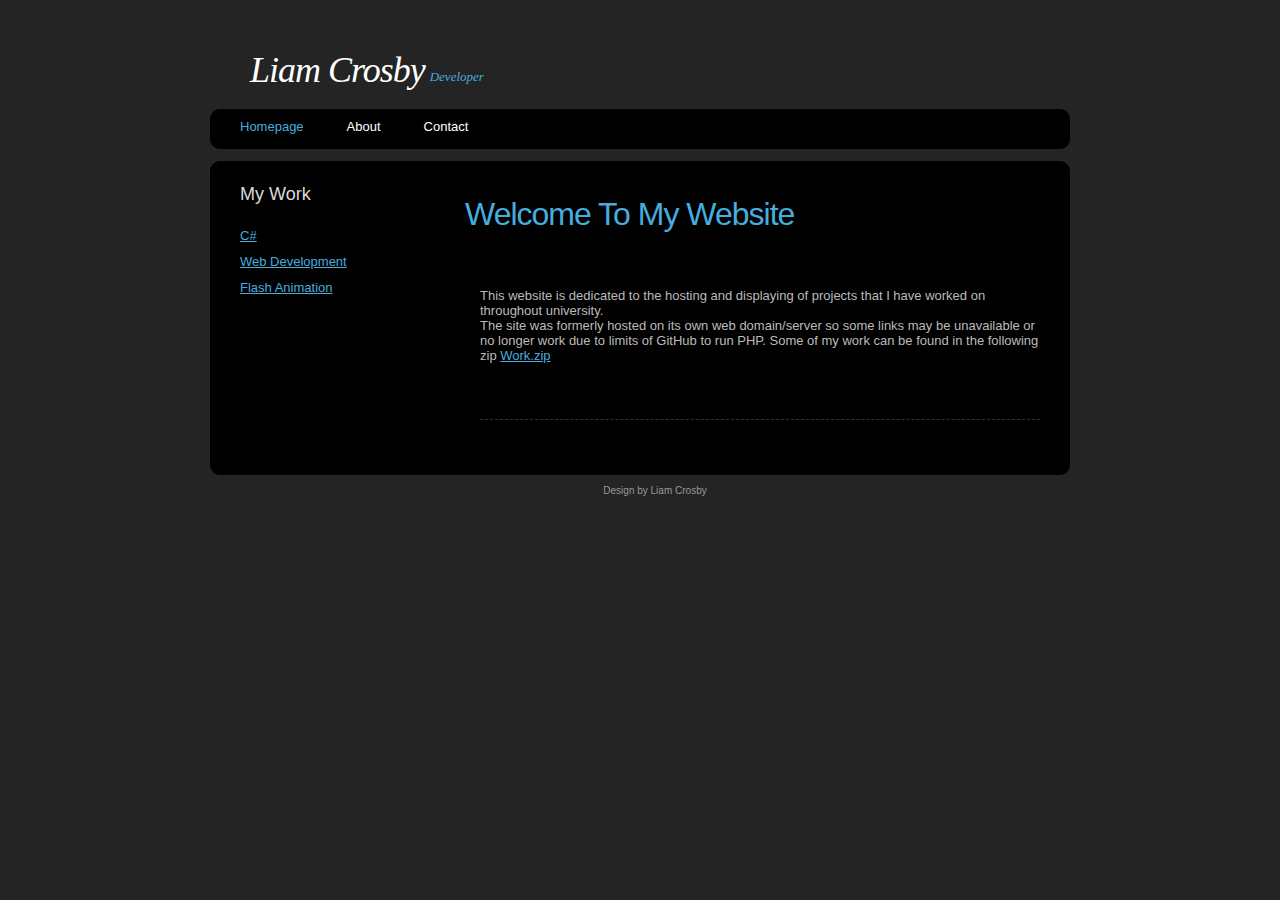
<file: index.html>
<!--Google Analytic start-->
<script type="text/javascript">

  var _gaq = _gaq || [];
  _gaq.push(['_setAccount', 'UA-39122846-1']);
  _gaq.push(['_trackPageview']);

  (function() {
    var ga = document.createElement('script'); ga.type = 'text/javascript'; ga.async = true;
    ga.src = ('https:' == document.location.protocol ? 'https://ssl' : 'http://www') + '.google-analytics.com/ga.js';
    var s = document.getElementsByTagName('script')[0]; s.parentNode.insertBefore(ga, s);
  })();

</script>
<!--Google Analytic end-->

<html xmlns="http://www.w3.org/1999/xhtml">
<head>
<meta http-equiv="content-type" content="text/html; charset=utf-8" />
<title>Liam Crosby</title>
<meta name="keywords" content="" />
<meta name="description" content="" />
<link href="style.css" rel="stylesheet" type="text/css" />
</head>
<body>

<div id="logo-wrap">
<div id="title">
	<h1><a href="#">Liam Crosby </a></h1>
	<h2> Developer</h2>
</div>
</div>

<!--header-->
<div id="header">
	<div id="menu">
		<ul>
			<li class="current_page_item"><a href="index.html">Homepage</a></li>
			<li><a href="about.html">About</a></li>
			<li class="last"><a href="ContactForm/contact.cgi">Contact</a></li>
		</ul>
	</div>
</div>
<!--end header-->
<!-- start page -->
<div id="wrapper">
<div id="wrapper-btm">
<div id="page">
	<!-- start content -->
	<div id="content">
		<div id="banner">&nbsp;</div>
		<div class="post">
			<h1 class="title">Welcome To My Website </h1>
			<div class="entry">
				</br></br>This website is dedicated to the hosting and displaying of projects that I have worked on throughout university. 
				</br>The site was formerly hosted on its own web domain/server so some links may be unavailable or no longer work due to limits of GitHub to run PHP. Some of my work can be found in the following zip <a href="Work.zip">Work.zip</a></br></br></br>
				</p>
			</div>
			<div class="meta">
				<p class="byline"></p>				
			</div>
		</div>
		</div>
	</div>
	<!-- end content -->
	<!-- start sidebar -->
	<div id="sidebar">
		<ul>
			<li>
				<h2>My Work</h2>
				<ul>
					<li><a href="programming.html">C#</a></li>
					<li><a href="web.html">Web Development</a></li>
					<li><a href="flash.html">Flash Animation</a></li>
				</ul>
			</li>
		</ul>
	</div>
	<!-- end sidebar -->
	<div style="clear: both;">&nbsp;</div>
</div>
<!-- end page -->
</div>
</div>
<!-- start footer -->
<div id="footer">
	<div id="footerwrapper">
	<div id="footertext">Design by Liam Crosby</div>
	</div>
</div>
<!-- end footer -->
</body>
</html>
</file>
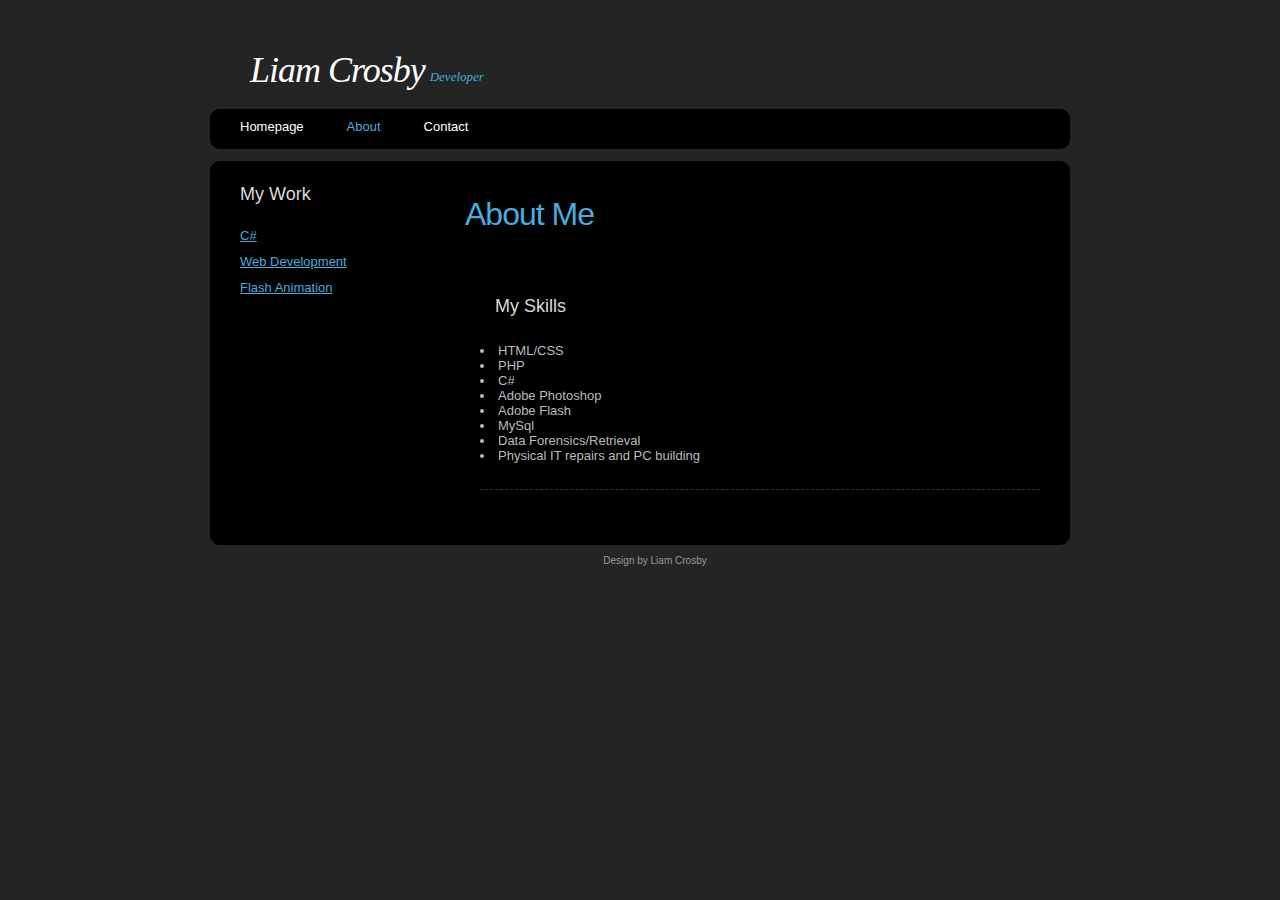
<file: about.html>
<!--Google Analytic start-->
<script type="text/javascript">

  var _gaq = _gaq || [];
  _gaq.push(['_setAccount', 'UA-39122846-1']);
  _gaq.push(['_trackPageview']);

  (function() {
    var ga = document.createElement('script'); ga.type = 'text/javascript'; ga.async = true;
    ga.src = ('https:' == document.location.protocol ? 'https://ssl' : 'http://www') + '.google-analytics.com/ga.js';
    var s = document.getElementsByTagName('script')[0]; s.parentNode.insertBefore(ga, s);
  })();

</script>
<!--Google Analytic end-->

<html xmlns="http://www.w3.org/1999/xhtml">
<head>
<meta http-equiv="content-type" content="text/html; charset=utf-8" />
<title>Liam Crosby</title>
<meta name="keywords" content="" />
<meta name="description" content="" />
<link href="style.css" rel="stylesheet" type="text/css" />
</head>
<body>

<div id="logo-wrap">
<div id="title">
	<h1><a href="#">Liam Crosby </a></h1>
	<h2> Developer</h2>
</div>
</div>

<!--header-->
<div id="header">
	<div id="menu">
		<ul>
			<li ><a href="index.html">Homepage</a></li>
			<li class="current_page_item"><a href="about.html">About</a></li>
			<li class="last"><a href="ContactForm/contact.cgi">Contact</a></li>
		</ul>
	</div>
</div>
<!--end header-->
<!-- start page -->
<div id="wrapper">
<div id="wrapper-btm">
<div id="page">
	<!-- start content -->
	<div id="content">
		<div id="banner">&nbsp;</div>
		<div class="post">
			<h1 class="title">About Me </h1>
			<div class="entry">
			
				</br></br>
				<h2>My Skills</h2></br>
<li>HTML/CSS</li>
<li>PHP</li>
<li>C#</li>
<li>Adobe Photoshop</li>
<li>Adobe Flash</li>
<li>MySql</li>
<li>Data Forensics/Retrieval</li>
<li>Physical IT repairs and PC building</li>
				</p>
			</div>
			<div class="meta">
				<p class="byline"></p>				
			</div>
		</div>
		</div>
	</div>
	<!-- end content -->
	<!-- start sidebar -->
	<div id="sidebar">
		<ul>
			<li>
				<h2>My Work</h2>
				<ul>
					<li><a href="programming.html">C#</a></li>
					<li><a href="web.html">Web Development</a></li>
					<li><a href="flash.html">Flash Animation</a></li>
				</ul>
			</li>
		</ul>
	</div>
	<!-- end sidebar -->
	<div style="clear: both;">&nbsp;</div>
</div>
<!-- end page -->
</div>
</div>
<!-- start footer -->
<div id="footer">
	<div id="footerwrapper">
	<div id="footertext">Design by Liam Crosby</div>
	</div>
</div>
<!-- end footer -->
</body>
</html>
</file>
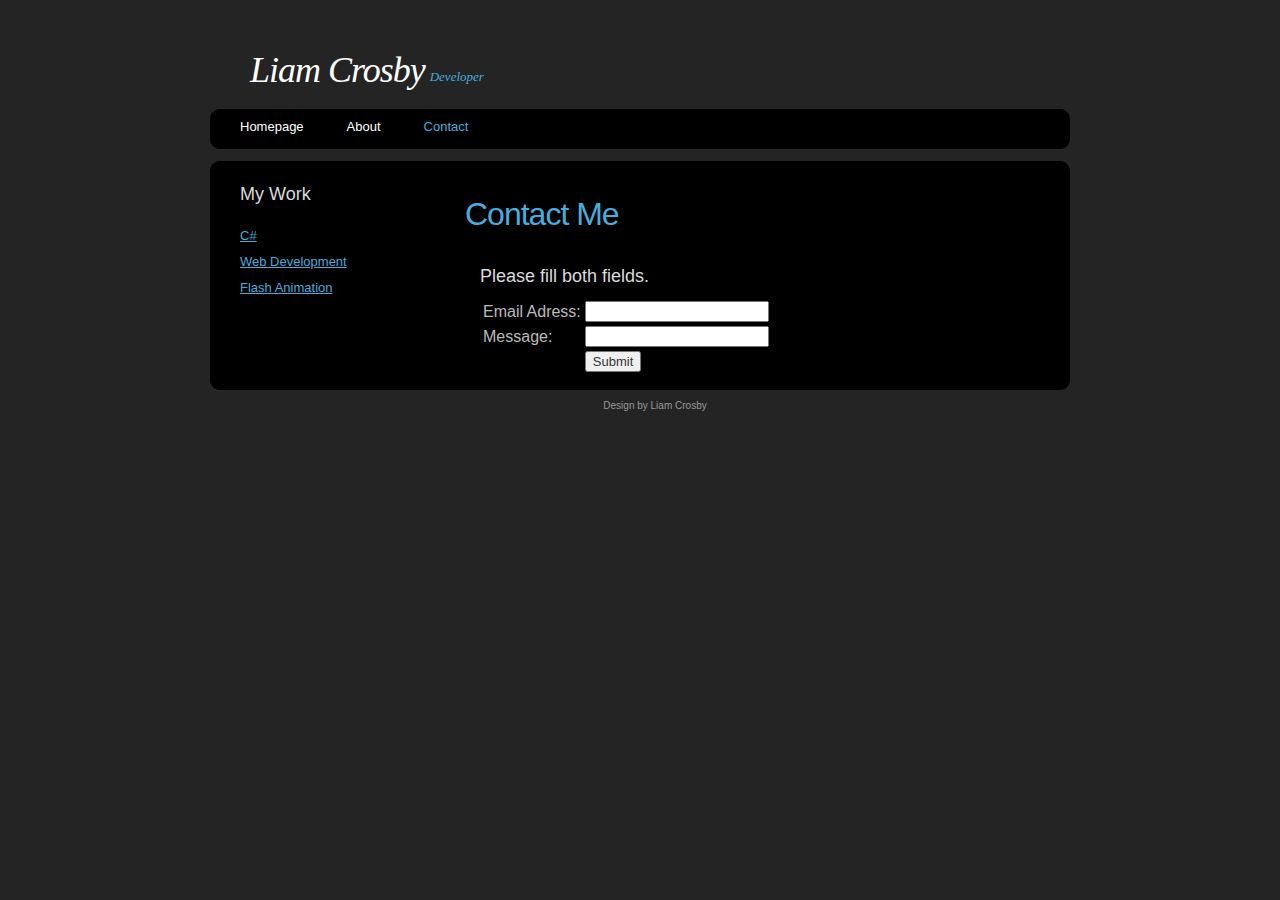
<file: contact.html>
<html xmlns="http://www.w3.org/1999/xhtml">
<head>
<meta http-equiv="content-type" content="text/html; charset=utf-8" />
<title>Liam Crosby</title>
<meta name="keywords" content="" />
<meta name="description" content="" />
<link href="style.css" rel="stylesheet" type="text/css" />
<script>
function checkFields()
{
   var submit=document.forms["contact"]["email_address"].value;
   var message=document.forms["contact"]["message"].value;
   if (submit == "" || message == "")
   {
	alert("Please Fill All Fields!");
	return false;
   }
</script>

</head>
<body>



<div id="logo-wrap">
<div id="title">
	<h1><a href="#">Liam Crosby </a></h1>
	<h2> Developer</h2>
</div>
</div>

<!--header-->
<div id="header">
	<div id="menu">
		<ul>
			<li><a href="index">Homepage</a></li>
			<li><a href="about">About</a></li>
			<li class="current_page_item"><a href="contact.php">Contact</a></li>
		</ul>
	</div>
</div>
<!--end header-->
<!-- start page -->
<div id="wrapper">
<div id="wrapper-btm">
<div id="page">
	<!-- start content -->
	<div id="content">
		<div id="banner">&nbsp;</div>
		<div class="post">
			<h1 class="title">Contact Me</h1><h2>Please fill both fields.</h2>
			<div class="entry">
				<!--form fields-->
				<form name="contact" onsubmit="return checkFields()" action="scripts/email.php" method="post" >
				
					<table>
					<tr>
					<td>Email Adress:</td>
					<td>
					<input type="text" name="email_address" value="" maxlength="100" cols="100"/>
					</td>
					</tr>
					<tr>
					<td>Message:</td>
					<td>
					<input type="textarea" cols="50" rows="10" name="message"/>
					</td>
					</tr>
					<tr><td>&nbsp;</td>
					<td>
					<input type="submit"  value="Submit" />
					</td>
					</tr>
					</table>
					</form>
			</div>
		</div>
		</div>
	</div>
	<!-- end content -->
	<!-- start sidebar -->
	<div id="sidebar">
		<ul>
			<li>
				<h2>My Work</h2>
				<ul>
					<li><a href="programming.html">C#</a></li>
					<li><a href="web">Web Development</a></li>
					<li><a href="flash">Flash Animation</a></li>
				</ul>
			</li>
		</ul>
	</div>
	<!-- end sidebar -->
	<div style="clear: both;">&nbsp;</div>
</div>
<!-- end page -->
</div>
</div>
<!-- start footer -->
<div id="footer">
	<div id="footerwrapper">
	<div id="footertext">Design by Liam Crosby</div>
	</div>
</div>
<!-- end footer -->
</body>
</html>
</file>
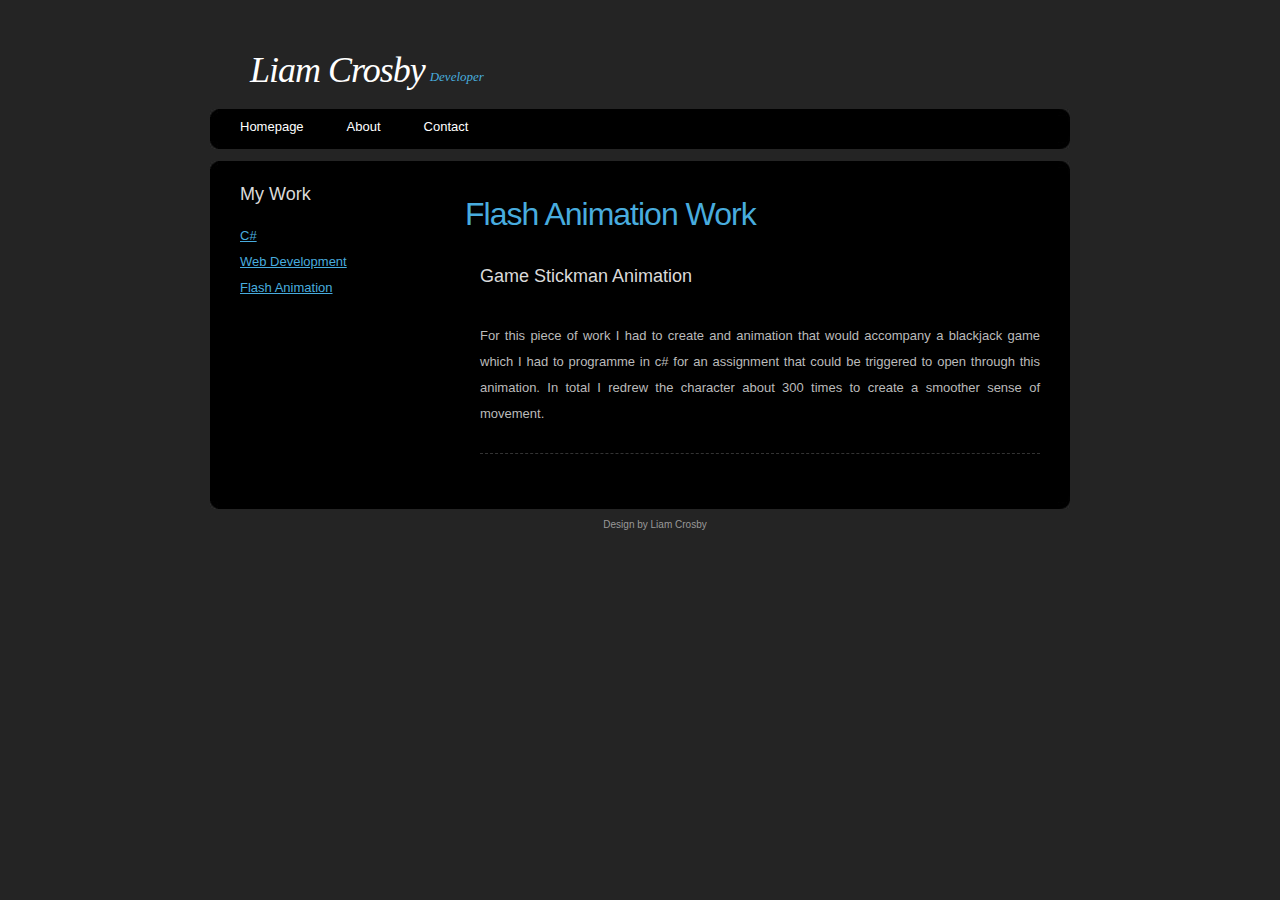
<file: flash.html>
<!--Google Analytic start-->
<script type="text/javascript">

  var _gaq = _gaq || [];
  _gaq.push(['_setAccount', 'UA-39122846-1']);
  _gaq.push(['_trackPageview']);

  (function() {
    var ga = document.createElement('script'); ga.type = 'text/javascript'; ga.async = true;
    ga.src = ('https:' == document.location.protocol ? 'https://ssl' : 'http://www') + '.google-analytics.com/ga.js';
    var s = document.getElementsByTagName('script')[0]; s.parentNode.insertBefore(ga, s);
  })();

</script>
<!--Google Analytic end-->

<html xmlns="http://www.w3.org/1999/xhtml">
<head>
<meta http-equiv="content-type" content="text/html; charset=utf-8" />
<title>Liam Crosby</title>
<meta name="keywords" content="" />
<meta name="description" content="" />
<link href="style.css" rel="stylesheet" type="text/css" />
<script type="text/javascript" src="swfobject.js"></script>
<script type="text/javascript">
    swfobject.embedSWF("flashwork/blackjackgame.swf", "gameanimation", "530", "200", "9.0.0");
    </script>
</head>
<body>

<div id="logo-wrap">
<div id="title">
	<h1><a href="#">Liam Crosby </a></h1>
	<h2> Developer</h2>
</div>
</div>

<!--header-->
<div id="header">
	<div id="menu">
		<ul>
			<li><a href="index.html">Homepage</a></li>
			<li><a href="about.html">About</a></li>
			<li class="last"><a href="ContactForm/contact.cgi">Contact</a></li>
		</ul>
	</div>
</div>
<!--end header-->
<!-- start page -->
<div id="wrapper">
<div id="wrapper-btm">
<div id="page">
	<!-- start content -->
	<div id="content">
		<div id="banner">&nbsp;</div>	
		<div class="post">
			<h1 class="title">Flash Animation Work </h1>
			<h2 class="title">Game Stickman Animation </h2>
			<div class="entry">
				<p>
				For this piece of work I had to create and animation that would accompany a blackjack game which I had
				to programme in c# for an assignment that could be triggered to open through this animation. In total I redrew the character
				about 300 times to create a smoother sense of movement.
				</br>
				<div id="gameanimation">
					<p><a href="flashwork/blackjackgame.swf"></a></p>
				</div>
				</p>
			</div>
			<div class="meta">
				<p class="byline"></p>				
			</div>
		</div>
		
		</div>
	</div>
	<!-- end content -->
	<!-- start sidebar -->
	<div id="sidebar">
		<ul>
			<li>
				<h2>My Work</h2>
				<ul>
					<li><a href="programming.html">C#</a></li>
					<li><a href="web.html">Web Development</a></li>
					<li class="current_page_item"><a href="flash.html">Flash Animation</a></li>
				</ul>
			</li>
		</ul>
	</div>
	<!-- end sidebar -->
	<div style="clear: both;">&nbsp;</div>
</div>
<!-- end page -->
</div>
</div>
<!-- start footer -->
<div id="footer">
	<div id="footerwrapper">
	<div id="footertext">Design by Liam Crosby</div>
	</div>
</div>
<!-- end footer -->
</body>
</html>
</file>
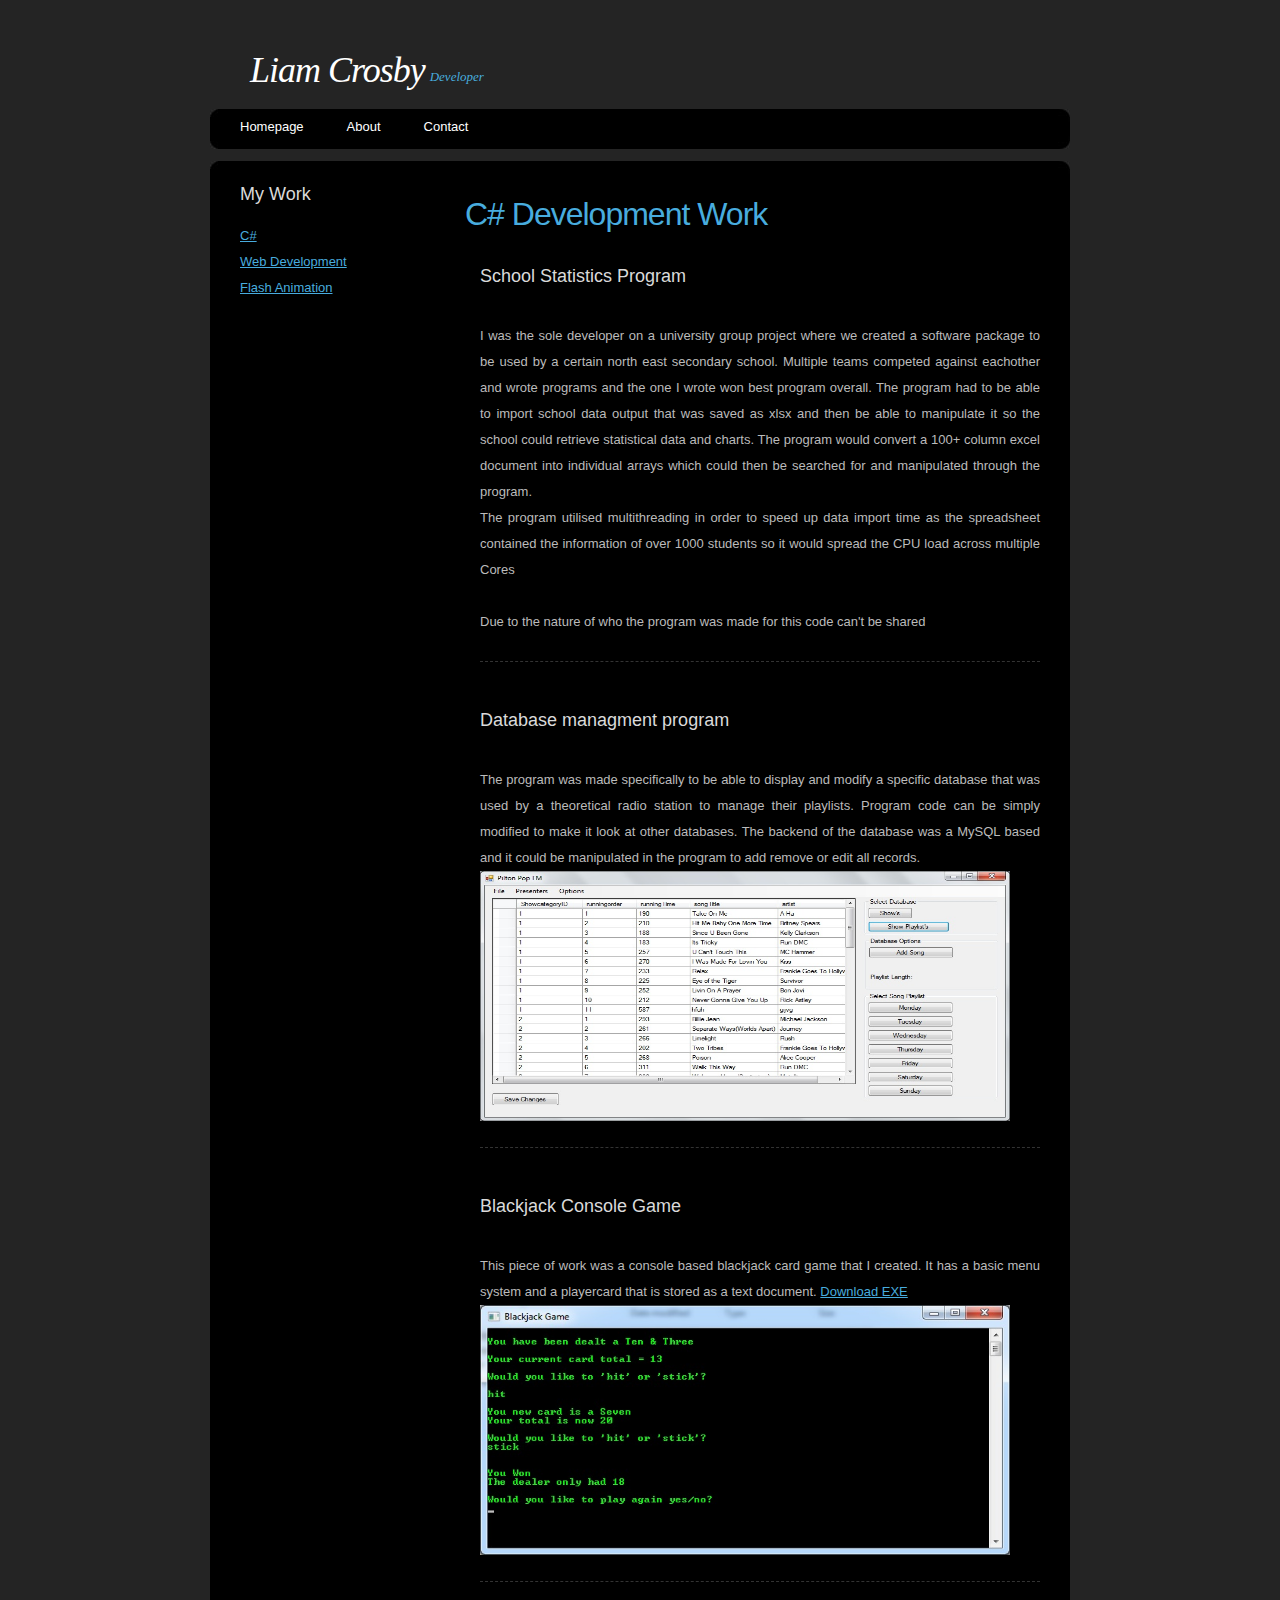
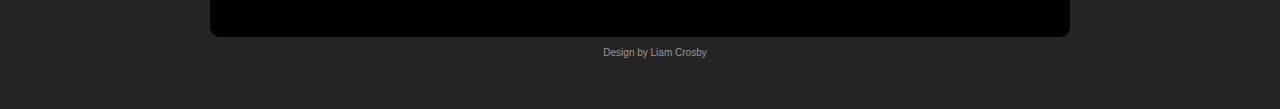
<file: programming.html>
<!--Google Analytic start-->
<script type="text/javascript">

  var _gaq = _gaq || [];
  _gaq.push(['_setAccount', 'UA-39122846-1']);
  _gaq.push(['_trackPageview']);

  (function() {
    var ga = document.createElement('script'); ga.type = 'text/javascript'; ga.async = true;
    ga.src = ('https:' == document.location.protocol ? 'https://ssl' : 'http://www') + '.google-analytics.com/ga.js';
    var s = document.getElementsByTagName('script')[0]; s.parentNode.insertBefore(ga, s);
  })();

</script>
<!--Google Analytic end-->

<html xmlns="http://www.w3.org/1999/xhtml">
<head>
<meta http-equiv="content-type" content="text/html; charset=utf-8" />
<title>Liam Crosby</title>
<meta name="keywords" content="" />
<meta name="description" content="" />
<link href="style.css" rel="stylesheet" type="text/css" />
</head>
<body>

<div id="logo-wrap">
<div id="title">
	<h1><a href="#">Liam Crosby </a></h1>
	<h2> Developer</h2>
</div>
</div>

<!--header-->
<div id="header">
	<div id="menu">
		<ul>
			<li><a href="index.html">Homepage</a></li>
			<li><a href="about.html">About</a></li>
			<li class="last"><a href="ContactForm/contact.cgi">Contact</a></li>
		</ul>
	</div>
</div>
<!--end header-->
<!-- start page -->
<div id="wrapper">
<div id="wrapper-btm">
<div id="page">
	<!-- start content -->
	<div id="content">
		<div id="banner">&nbsp;</div>
		<div class="post">
			<h1 class="title">C# Development Work </h1>
			<h2 class="title">School Statistics Program</h2>
			<div class="entry">
				<p>
				I was the sole developer on a university group project where we created a software package to be used by a certain north
				east secondary school. Multiple teams competed against eachother and wrote programs and the one I wrote won best program overall. The program had to
				be able to import school data output that was saved as xlsx and then be able to manipulate it so the school could retrieve statistical data
				and charts. The program would convert a 100+ column excel document into individual arrays which could then be searched for and manipulated through the program.
				</br> The program utilised multithreading in order to speed up data import time as the spreadsheet contained the information of over 1000 students so it would spread the CPU load across multiple Cores
				</p>
				<p>
				Due to the nature of who the program was made for this code can't be shared
				</p>
			</div>
			<div class="meta">
				<p class="byline"></p>				
			</div>
		</div>
		
		<div class="post">
			<h2 class="title">Database managment program</h2>
			<div class="entry">
				<p>
				The program was made specifically to be able to display and modify a specific database that
				was used by a theoretical radio station to manage their playlists. Program code can be simply
				modified to make it look at other databases. The backend of the database was a MySQL based and it could be manipulated in the program to add remove or edit all records.
				</br><img src="programming/piltonpop.jpg" alt="" width="530" height="250"></br></p>			
			</div>
			<div class="meta">
				<p class="byline"></p>				
			</div>
		</div>
		
		<div class="post">
			<h2 class="title">Blackjack Console Game </h2>
			<div class="entry">
				<p>
				This piece of work was a console based blackjack card game that I created. It has a basic
				menu system and a playercard that is stored as a text document. <a href="programming/Blackjackgame.zip">Download EXE</a>
				</br><img src="programming/blackjackgame.jpg" alt="" width="530" height="250"></br></p>			
			</div>
			<div class="meta">
				<p class="byline"></p>				
			</div>
		</div>
		
		</div>
	</div>
	<!-- end content -->
	<!-- start sidebar -->
	<div id="sidebar">
		<ul>
			<li>
				<h2>My Work</h2>
				<ul>
					<li class="current_page_item"><a href="programming.html">C#</a></li>
					<li><a href="web.html">Web Development</a></li>
					<li><a href="flash.html">Flash Animation</a></li>
				</ul>
			</li>
		</ul>
	</div>
	<!-- end sidebar -->
	<div style="clear: both;">&nbsp;</div>
</div>
<!-- end page -->
</div>
</div>
<!-- start footer -->
<div id="footer">
	<div id="footerwrapper">
	<div id="footertext">Design by Liam Crosby</div>
	</div>
</div>
<!-- end footer -->
</body>
</html>
</file>
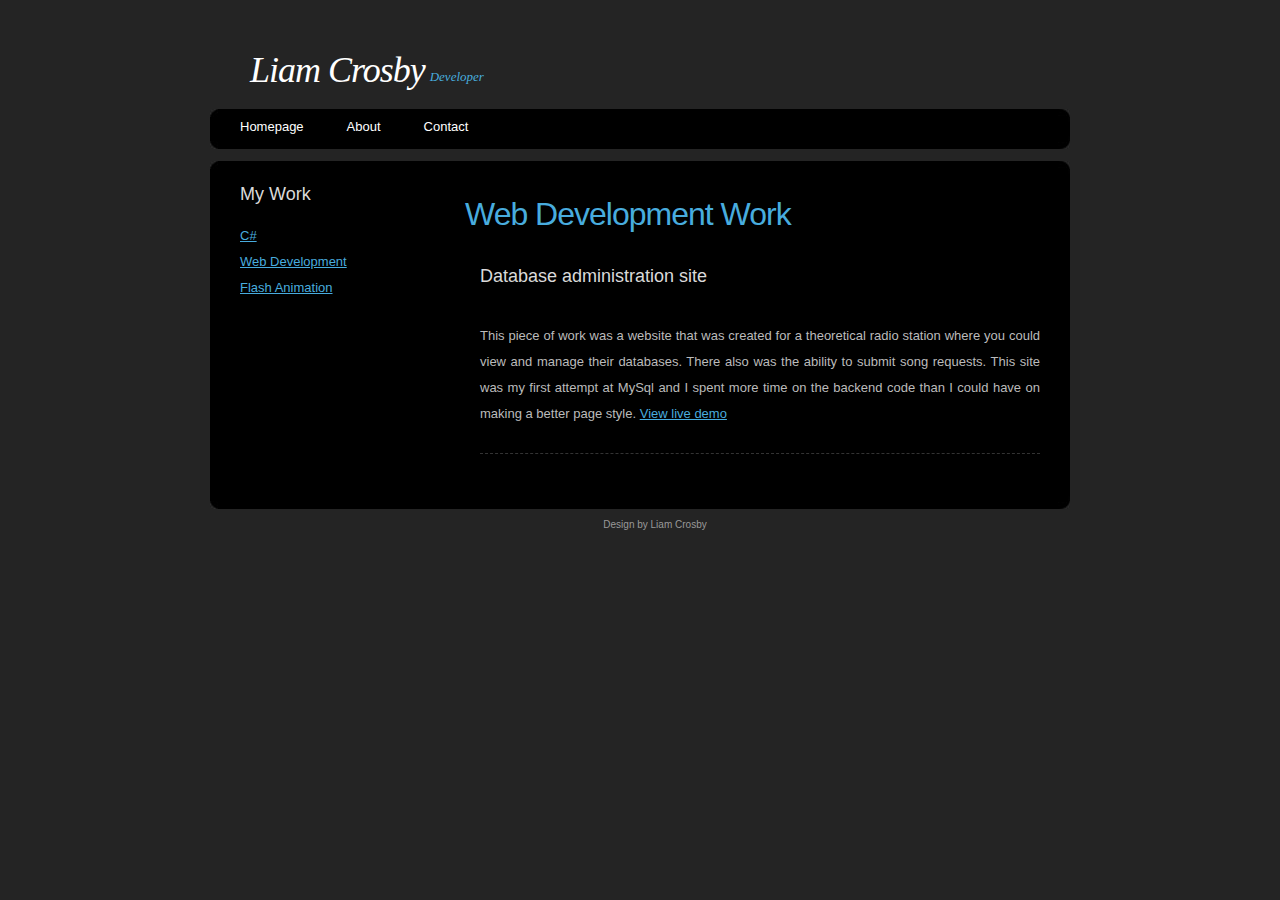
<file: web.html>
<!--Google Analytic start-->
<script type="text/javascript">

  var _gaq = _gaq || [];
  _gaq.push(['_setAccount', 'UA-39122846-1']);
  _gaq.push(['_trackPageview']);

  (function() {
    var ga = document.createElement('script'); ga.type = 'text/javascript'; ga.async = true;
    ga.src = ('https:' == document.location.protocol ? 'https://ssl' : 'http://www') + '.google-analytics.com/ga.js';
    var s = document.getElementsByTagName('script')[0]; s.parentNode.insertBefore(ga, s);
  })();

</script>
<!--Google Analytic end-->

<html xmlns="http://www.w3.org/1999/xhtml">
<head>
<meta http-equiv="content-type" content="text/html; charset=utf-8" />
<title>Liam Crosby</title>
<meta name="keywords" content="" />
<meta name="description" content="" />
<link href="style.css" rel="stylesheet" type="text/css" />
</head>
<body>

<div id="logo-wrap">
<div id="title">
	<h1><a href="#">Liam Crosby </a></h1>
	<h2> Developer</h2>
</div>
</div>

<!--header-->
<div id="header">
	<div id="menu">
		<ul>
			<li ><a href="index.html">Homepage</a></li>
			<li><a href="about.html">About</a></li>
			<li class="last"><a href="ContactForm/contact.cgi">Contact</a></li>
		</ul>
	</div>
</div>
<!--end header-->
<!-- start page -->
<div id="wrapper">
<div id="wrapper-btm">
<div id="page">
	<!-- start content -->
	<div id="content">
		<div id="banner">&nbsp;</div>
		<div class="post">
			<h1 class="title">Web Development Work</h1>
			<h2 class="title">Database administration site</h2>
			<div class="entry">
				<p>
				This piece of work was a website that was created for a theoretical radio station where you could
				view and manage their databases. There also was the ability to submit song requests. This site was
				my first attempt at MySql and I spent more time on the backend code than I could have on making a 
				better page style. <a href="webdevelopment/Piltonpopfm/index.php" target="_blank" alt="">View live demo</a>
				</br>
				</p>
			</div>
			<div class="meta">
				<p class="byline"></p>				
			</div>
		</div>
		</div>
	</div>
	<!-- end content -->
	<!-- start sidebar -->
	<div id="sidebar">
		<ul>
			<li>
				<h2>My Work</h2>
				<ul>
					<li><a href="programming.html">C#</a></li>
					<li class="current_page_item"><a href="web.html">Web Development</a></li>
					<li><a href="flash.html">Flash Animation</a></li>
				</ul>
			</li>
		</ul>
	</div>
	<!-- end sidebar -->
	<div style="clear: both;">&nbsp;</div>
</div>
<!-- end page -->
</div>
</div>
<!-- start footer -->
<div id="footer">
	<div id="footerwrapper">
	<div id="footertext">Design by Liam Crosby</div>
	</div>
</div>
<!-- end footer -->
</body>
</html>
</file>
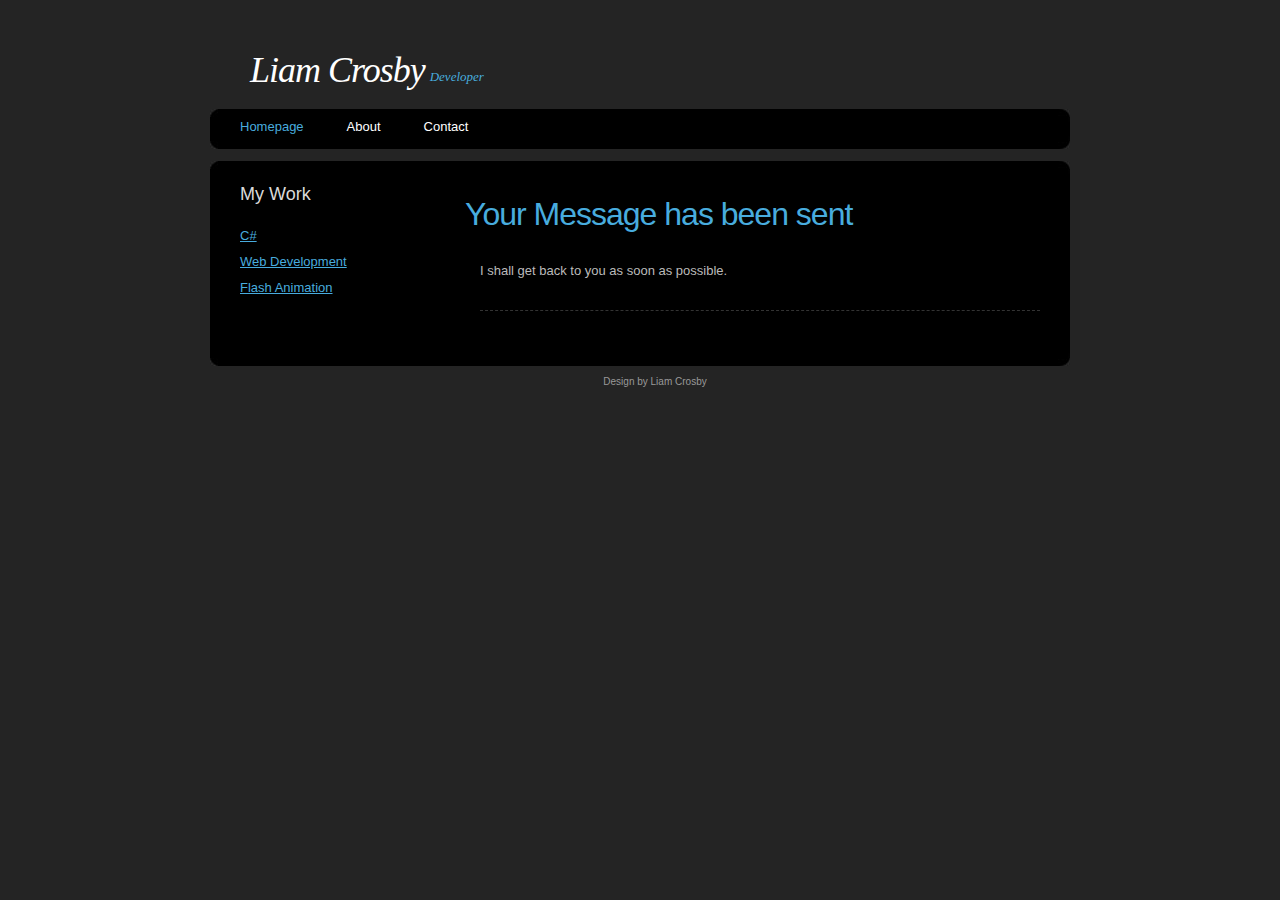
<file: ContactForm/email_sent.html>
<html xmlns="http://www.w3.org/1999/xhtml">
<head>
<meta http-equiv="content-type" content="text/html; charset=utf-8" />
<title>Liam Crosby</title>
<meta name="keywords" content="" />
<meta name="description" content="" />
<link href="../style.css" rel="stylesheet" type="text/css" />
</head>
<body>

<div id="logo-wrap">
<div id="title">
	<h1><a href="#">Liam Crosby </a></h1>
	<h2> Developer</h2>
</div>
</div>

<!--header-->
<div id="header">
	<div id="menu">
		<ul>
			<li class="current_page_item"><a href="../index.php">Homepage</a></li>
			<li><a href="../about.php">About</a></li>
			<li class="last"><a href="contact.cgi">Contact</a></li>
		</ul>
	</div>
</div>
<!--end header-->
<!-- start page -->
<div id="wrapper">
<div id="wrapper-btm">
<div id="page">
	<!-- start content -->
	<div id="content">
		<div id="banner">&nbsp;</div>
		<div class="post">
			<h1 class="title">Your Message has been sent </h1>
			<div class="entry">
				<p>
				I shall get back to you as soon as possible.
				</p>
			</div>
			<div class="meta">
				<p class="byline"></p>				
			</div>
		</div>
		</div>
	</div>
	<!-- end content -->
	<!-- start sidebar -->
	<div id="sidebar">
		<ul>
			<li>
				<h2>My Work</h2>
				<ul>
					<li><a href="programming.php">C#</a></li>
					<li><a href="web.php">Web Development</a></li>
					<li><a href="flash.php">Flash Animation</a></li>
				</ul>
			</li>
		</ul>
	</div>
	<!-- end sidebar -->
	<div style="clear: both;">&nbsp;</div>
</div>
<!-- end page -->
</div>
</div>
<!-- start footer -->
<div id="footer">
	<div id="footerwrapper">
	<div id="footertext">Design by Liam Crosby</div>
	</div>
</div>
<!-- end footer -->
</body>
</html>
</file>
<file: style.css>
body {
	margin-top: 49px;
	padding: 0;
	background: #242424;
	font-family: Arial, Helvetica, sans-serif;
	font-size: 13px;
	color: #BBBBBB;
}

h1, h2, h3 {
	margin: 0;
	font-weight: normal;
	color: #48ACDE;
}

h1 {
	letter-spacing: -1px;
	font-size: 32px;
}

h2 {
	font-size: 23px;
}

p, ul, ol {
	margin: 0 0 2em 0;
	text-align: justify;
	line-height: 26px;
}

a:link {
	color: #48ACDE;
}

a:hover, a:active {
	text-decoration: none;
	color: #48ACDE;
}

a:visited {
	color: #48ACDE;
}

img {
	border: none;
}

img.left {
	float: left;
	margin-right: 15px;
}

img.right {
	float: right;
	margin-left: 15px;
}

/* Form */

form {
	margin: 0;
	padding: 0;
}

fieldset {
	margin: 0;
	padding: 0;
	border: none;
}

legend {
	display: none;
}

input, textarea, select {
	font-family: "Trebuchet MS", Arial, Helvetica, sans-serif;
	font-size: 13px;
	color: #333333;
}

/* Header */

#header {
	clear: both;
	width: 860px;
	height: 52px;
	margin: 0 auto;
	background: url(images/img02.jpg) no-repeat left top;
}

/* Menu */

#menu {
	float: left;
	width: 860px;
	height: 54px;
	padding-left: 10px;
	background: url(images/img01.jpg) no-repeat left top;
}

#menu ul {
	margin: 0;
	padding: 0px 0 0 0px;
	list-style: none;
	line-height: normal;
}

#menu li {
	display: block;
	float: left;
}

#menu a {
	display: block;
	float: left;
	margin-right: 3px;
	padding: 10px 20px;
	text-decoration: none;
	font: 13px "Trebuchet MS", Arial, Helvetica, sans-serif;
	color: #FFFFFF;
}

#menu a:hover { 
	text-decoration: none; 
	color: #48ACDE;
}

#menu .current_page_item a {
	color: #48ACDE;
}

/* page title */

#title {
	width: 820px;
	height: 60px;
	margin: 0 auto;
}

#title h1, #title h2 {
	float: left;
	margin: 0;
	padding: 0 0 0 20px;
	line-height: normal;
}

#title h1 { 
	font-family: Georgia, "Times New Roman", Times, serif;
	font-size:36px;
	font-style: italic;
}

#title h1 a {
	text-decoration: none;
	color: #FFFFFF; 
}

#title h1 a:hover { text-decoration: underline; }

#title h2 {
	padding: 20px 0 0 5px;
	font: italic 13px Georgia, "Times New Roman", Times, serif;
	color: ##48ACDE;
}

#title p a {
	text-decoration: none;
	color: #B6ACA2;
}

#title p a:hover { text-decoration: underline; }


#wrapper {
	width: 860px;
	margin: 0 auto;
	background: #000000 url(images/img02.jpg) no-repeat left top;
}

#wrapper-btm {
	background: url(images/img03.jpg) no-repeat left bottom;
}
/* Page */

#page {
	width: 860px;
	margin: 0 auto;
	padding-top: 20px;
}

/* Content */

#content {
	float: right;
	width: 620px;
}

/* Post */

.post {
	padding: 0px 15px;
}

.post .title {
	margin-bottom: 20px;
	padding-bottom: 5px;
}

.post h1 {
}

.post h2 {
	height: 32px;
	padding: 8px 0 0 15px;
	font-size: 18px;
	color: #DADADA;
}

.post .entry {
	padding: 0 15px;
}

.post .meta {
	margin-left: 15px;
	margin-right: 15px;
	padding: 10px 0px 30px 0px;
	border-top: 1px dashed #333333;
	font-size: 10px;
}

.post .meta p {
	margin: 0;
	line-height: normal;
	color: #999999;
}

.post .meta .byline {
	float: left;
}

.post .meta b {
	display: none;
}

/* Sidebar */

#sidebar {
	float: left;
	width: 210px;
	padding-left: 30px;
}

#sidebar ul {
	margin: 0;
	padding: 0;
	list-style: none;
}

#sidebar li {
	margin-bottom: 40px;
}

#sidebar li li {
	margin: 0;
}

#sidebar h2 {
	height: 32px;
	margin-bottom: 10px;
	font-size: 18px;
	color: #DADADA;
}

#s {
	width: 115px;
	margin-right: 5px;
	padding: 3px;
	border: 1px solid #BED99C;
}

#x {
	padding: 3px;
	border: none;
	background: #48ACDE;
	font-size: 11px;
	color: #FFFFFF;
}

/* Boxes */

.box1 {
	padding: 20px;
}

.box2 {
	color: #BABABA;
}

.box2 h2 {
	margin-bottom: 15px;
	font-size: 16px;
	color: #FFFFFF;
}

.box2 ul {
	margin: 0;
	padding: 0;
	list-style: none;
}

.box2 a:link, .box2 a:hover, .box2 a:active, .box2 a:visited  {
	color: #EDEDED;
}

/* Footer */
#footerwrapper {
	width: 860px;
	height: 64px;
	margin: 0 auto;
}

#footer {
	margin: 0 auto;
	height: 64px;
	min-height: 64px;
	padding: 0;
	font-size: 10px;
}

html>body #footer {
	height: auto;
}

#footertext {
	clear: both;
	padding-top: 10px;
	padding-left: 30px;
	text-align: center;
	color: #999999;
}
</file>
